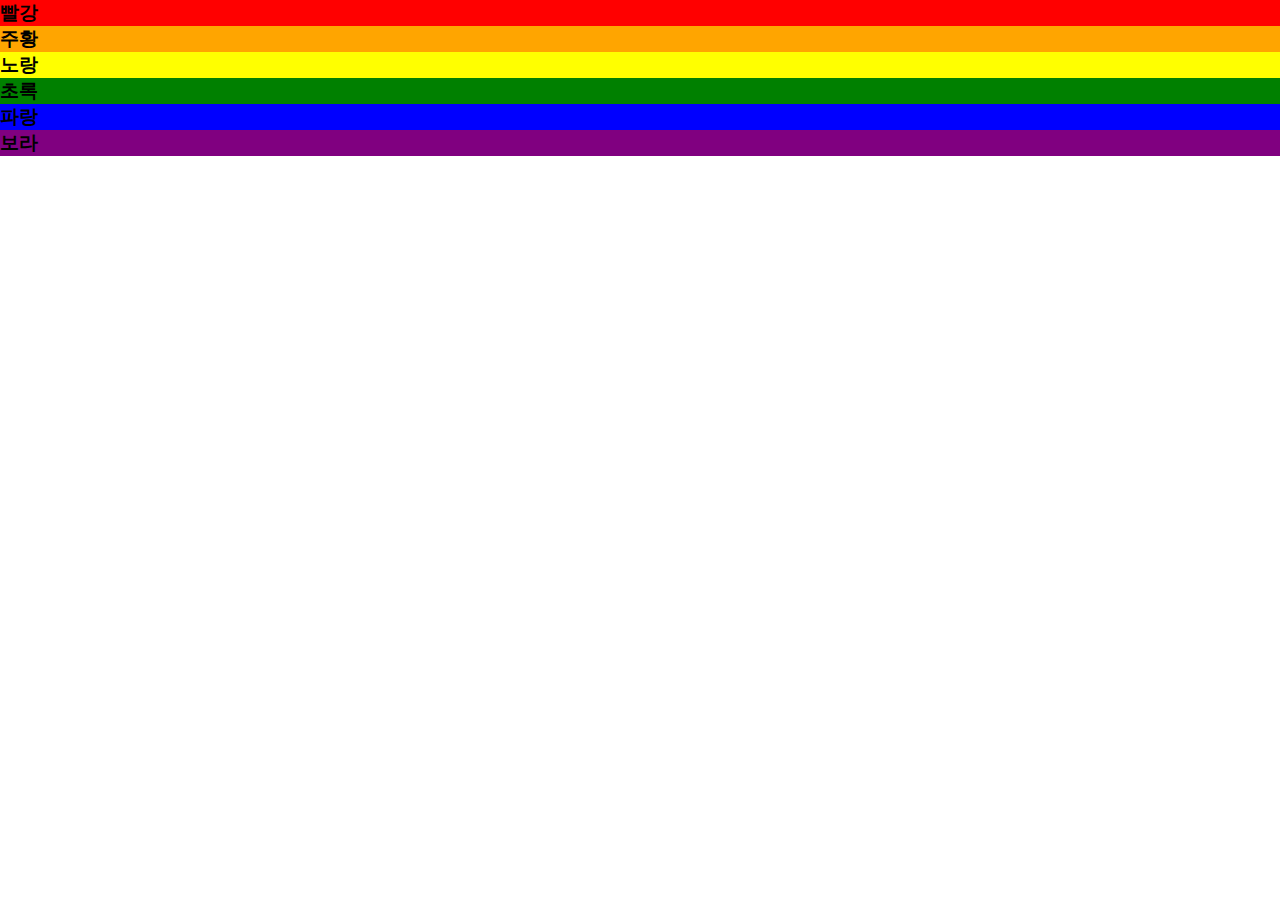
<file: other/ex01.html>
<!DOCTYPE html>
<html lang="en">
<head>
    <meta charset="UTF-8">
    <title>Document</title>
    <style>
        *{
            margin: 0;
        }
        #white{
            margin: 0;
            height: 16.6vh;
            text-align: center;
            color: white;
        }
        .rainbow{
            color:black;
        }
        #black{
            color: black;
        }
        #red{
            background-color: red;
        }
        #orange{
            background-color: orange;
        }
        #yellow{
            background-color: yellow;
        }
        #green{
            background-color: green;
        }
        #blue{
            background-color: blue;
        }
        #purple{
            background-color: purple;
        }
    </style>
</head>
<body>
    <h3 class="rainbow" id="red">빨강</h3>
    <h3 class="rainbow" id="orange">주황</h3>
    <h3 class="rainbow" id="yellow">노랑</h3>
    <h3 class="rainbow" id="green">초록</h3>
    <h3 class="rainbow" id="blue">파랑</h3>
    <h3 class="rainbow" id="purple">보라</h3>
</body>
</html>
</file>
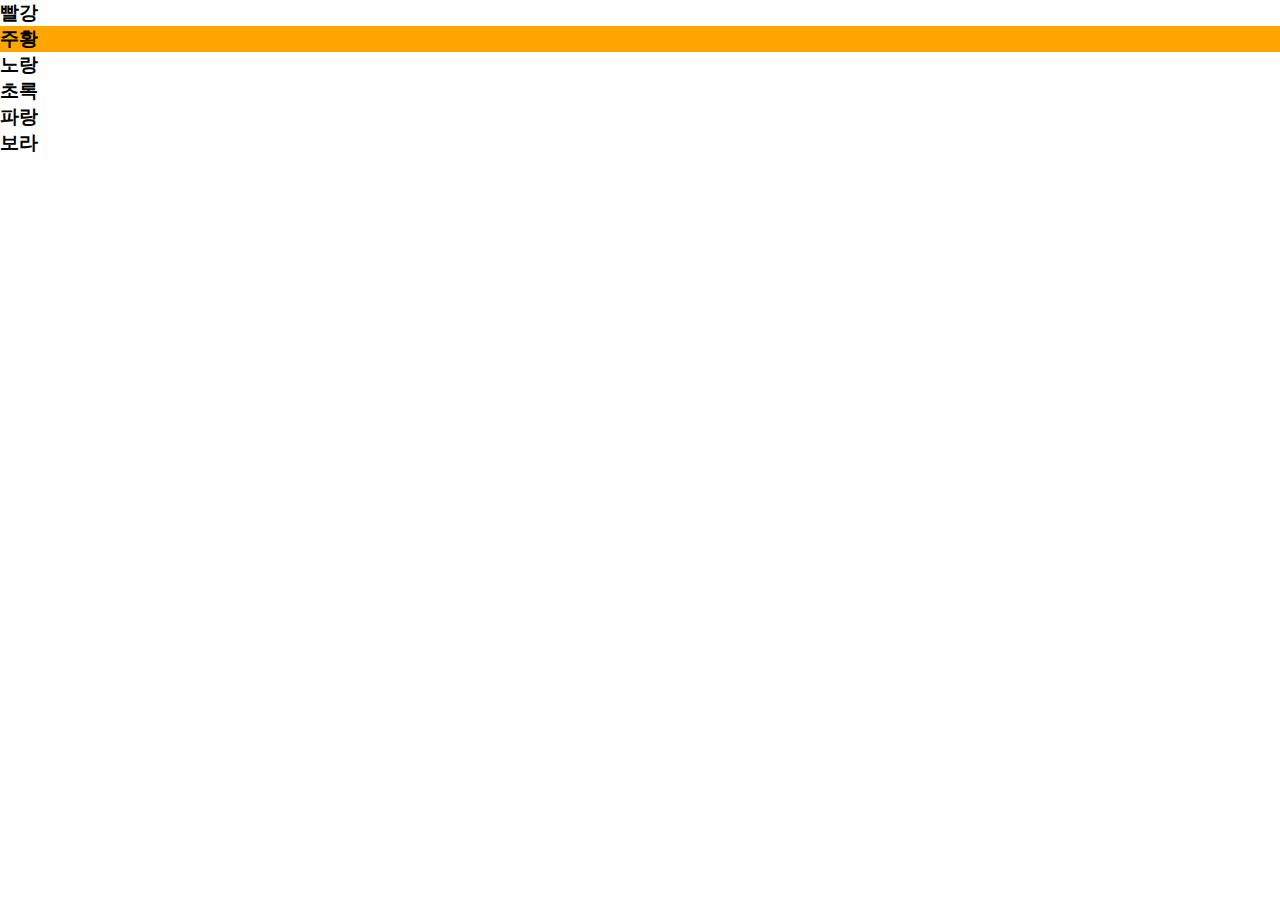
<file: other/ex011.html>
<!DOCTYPE html>
<html lang="en">
<head>
    <meta charset="UTF-8">
    <title>Document</title>
    <style>
        *{
            margin: 0;
        }
        /*선택자*/{
            margin: 0;
            height: 16.6vh;
            text-align: center;
            color: white;
        }
        /*선택자*/{
            color: black;
        }
        /*선택자*/{
            background-color: red;
        }
        #orange{
            background-color: orange;
        }
        /*선택자*/{
            background-color: yellow;
        }
        /*선택자*/{
            background-color: green;
        }
        /*선택자*/{
            background-color: blue;
        }
        /*선택자*/{
            background-color: purple;
        }
    </style>
</head>
<body>
    <h3 class="rainbow" id="red">빨강</h3>
    <h3 class="rainbow" id="orange">주황</h3>
    <h3 class="rainbow" id="yellow">노랑</h3>
    <h3 class="rainbow" id="green">초록</h3>
    <h3 class="rainbow" id="blue">파랑</h3>
    <h3 class="rainbow" id="purple">보라</h3>
</body>
</html>
</file>
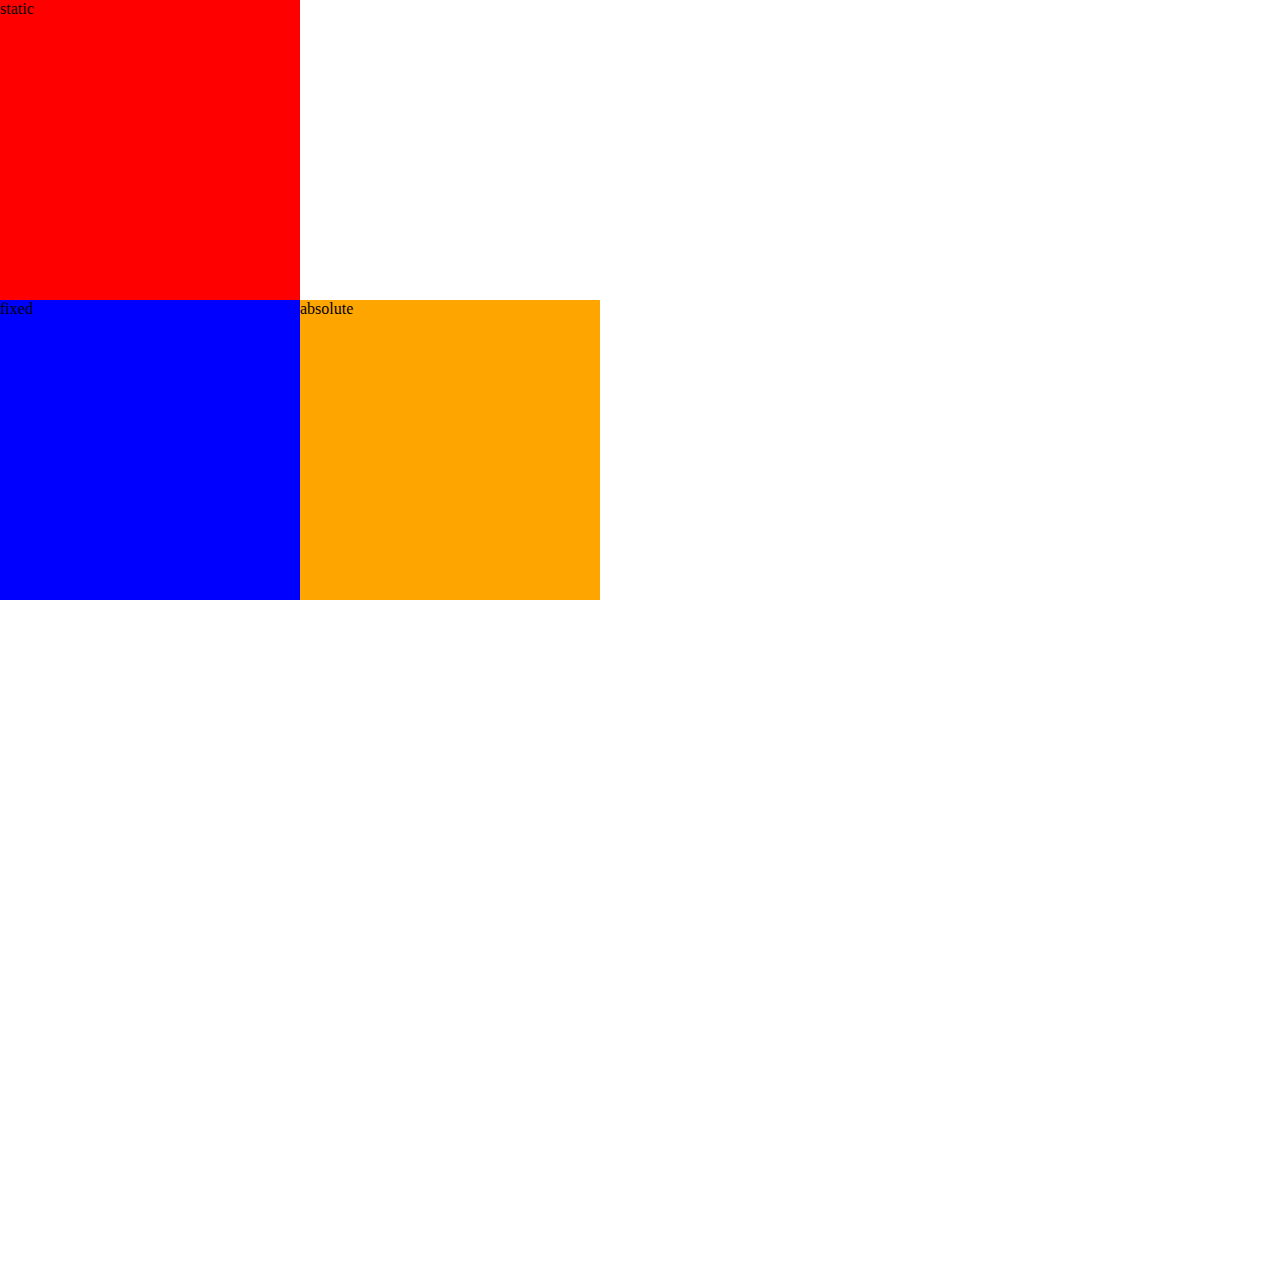
<file: other/ex02.html>
<!DOCTYPE html>
<html>
<head>
    <meta charset="UTF-8">
    <title>Document</title>
    <style>
        *{
            margin: 0;
        }
        body{
            height: 100vw;
        }
        .box{
            /* div 크기 지정*/
            height: 300px;
            width: 300px;

        }
        #static{
            background-color: red;
            position: static;
            
        }
        #absolute{
            background-color: orange;
            /*position설정 후 박스 위치 옮기기*/
            left : 300px;

            position: absolute;
        }
        #relative{
            background-color: yellow;
            position: relative;
            /*좌표설정*/
            right : 0px;
        }
        #fixed{
            background-color: blue;
            position: fixed;
            /*좌표설정*/
            top : 300px;
        }
    </style>
</head>
<body>
    <div>
        <div class="box" id="static">static</div>
        <div class="box" id="absolute">absolute</div>
        <div class="box" id="relative">relative</div>
        <div class="box" id="fixed">fixed</div>
    </div>

</body>
</html>
</file>
